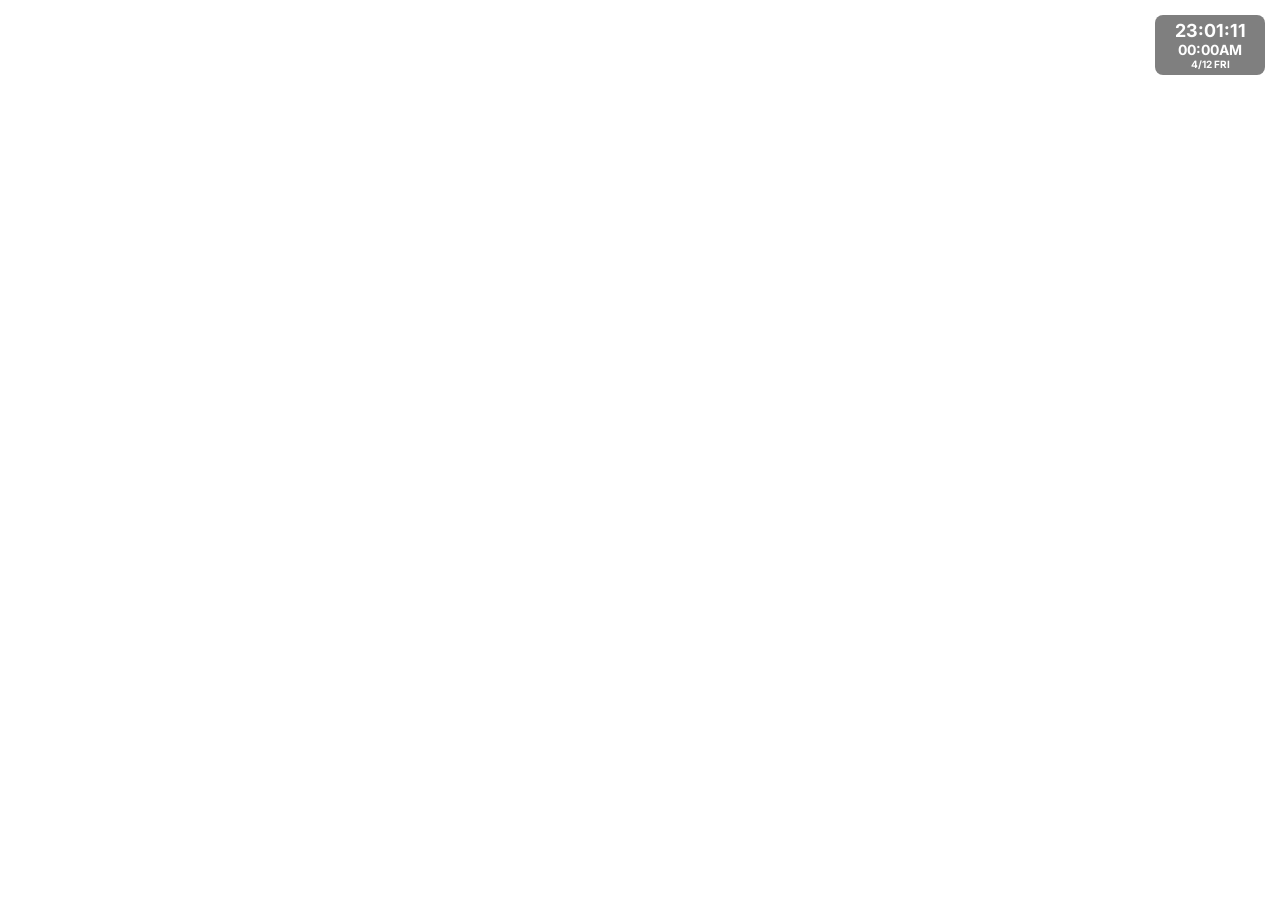
<file: index.html>
<!DOCTYPE html>
<html lang="en">
<head>
    <meta charset="UTF-8">
    <meta name="viewport" content="width=device-width, initial-scale=1.0">
    <title>Nightcord Background</title>
    <link rel="stylesheet" href="laptop_background.css">
    <link rel="preconnect" href="https://fonts.googleapis.com">
    <link rel="preconnect" href="https://fonts.gstatic.com" crossorigin>
    <link href="https://fonts.googleapis.com/css2?family=Inter:ital,opsz,wght@0,14..32,100..900;1,14..32,100..900&display=swap" rel="stylesheet">
</head>
<body>
    <div id = "clockcontainer">
        <h1 id = "laptoptime"></h1>
        <h2 id = "nightcordtime"></h2>
        <span id = "day"></span>
    </div>
    <video autoplay muted loop playsinline id = "background" src = "https://archive.org/download/main_loop/main_loop.mp4" type = "video/mp4">
    </video>
    <audio loop id = "aud" src= "https://archive.org/download/untitled_20260907/Untitled.mp3" type = "audio/mpeg">
    </audio>
    <script src = "laptop_background.js" defer></script>
</body>
</html>
</file>
<file: laptop_background.css>
body {
    margin:0;
    padding:0;
    display:flex;
    flex-direction:row;
    justify-content: right;
    font-family: 'Inter';
}
#background {
    position: fixed;
    top: 0;
    left: 0;
    width: 100%;
    height: 100%;
    object-fit: cover;
    z-index: -1;
}
#clockcontainer {
    justify-content:center;
    display:flex;
    flex-direction:column;
    width:80px;
    background-color:rgba(0,0,0,0.5);
    text-align:center;
    color:white;
    border-radius:8px;
    padding: 5px 15px;
    margin-top: 15px;
    margin-right: 15px;
}
#laptoptime {
    display:inline-block;
    margin:0;
    font-size : 18px;
}
#nightcordtime {
    display:inline-block;
    margin:0;
    font-size : 14px;
}
#day {
    font-size:10px;
    font-weight:bold;
}
</file>
